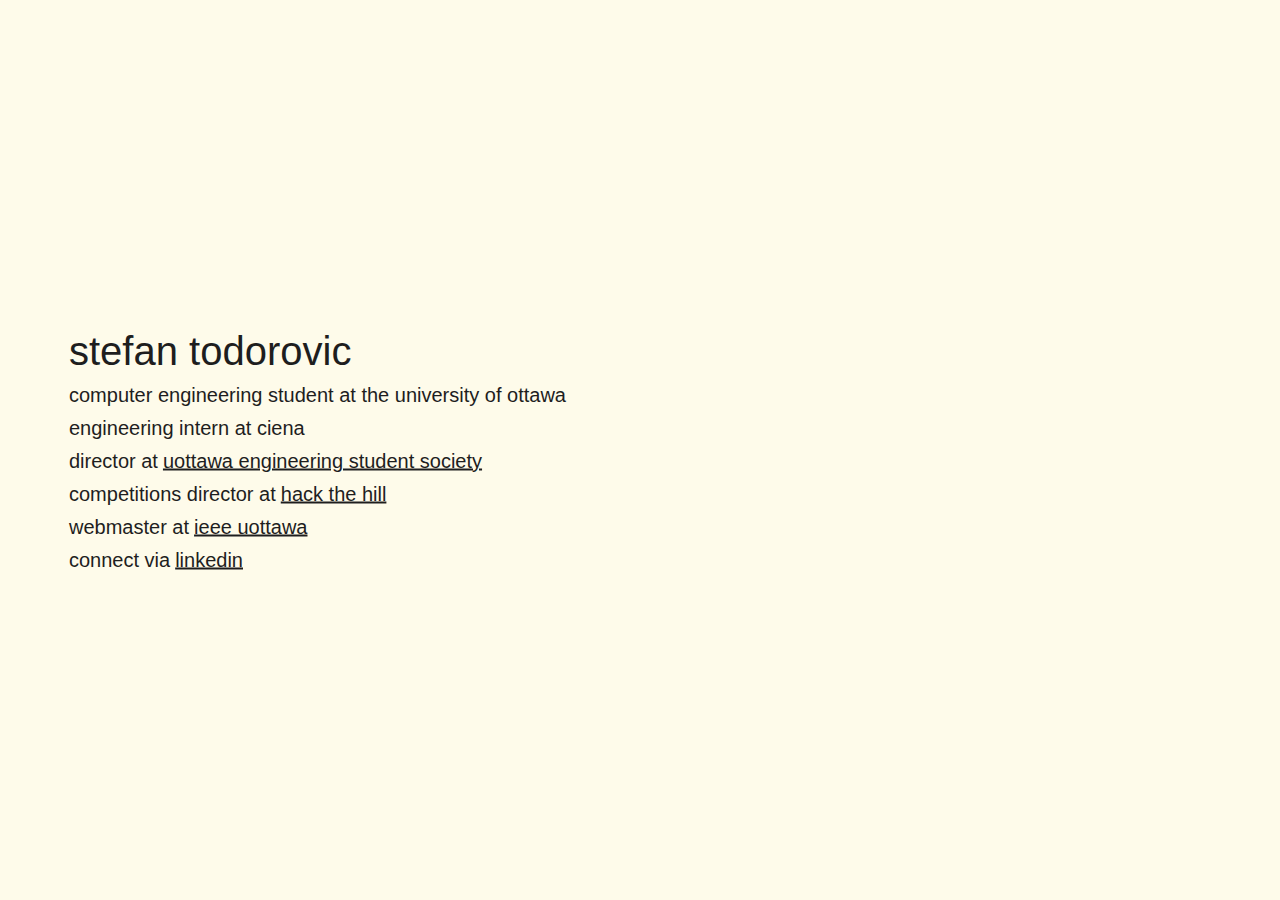
<file: index.html>
<html>

<head>
    <title>stefan todorovic</title>
    <meta name="viewport" content="width=device-width, initial-scale=1.0">
    <link rel="stylesheet" href="main.css">
</head>

<body>
    <div id="main_info">
        <h1>stefan todorovic</h1>
        <p>computer engineering student at the university of ottawa</p>
        <p>engineering intern at ciena</p>
        <p>director at<a href="https://www.essaeg.ca" target="_blank">uottawa engineering student society</a></p>
        <p>competitions director at<a href="https://www.hackthehill.com" target="_blank">hack the hill</a></p>
        <p>webmaster at<a href="https://ieeeuottawa.ca" target="_blank">ieee uottawa</a></p>
        <p>connect via<a href="https://www.linkedin.com/in/todorovicstefan/" target="_blank">linkedin</a></p>
    </div>

</body>

</html>
</file>
<file: main.css>
body {
    background-color: #FEFBEA;
    color: #1E1E1E;
}

#main_info {
    margin: 0;
    position: absolute;
    top: 50%;
    -ms-transform: translateY(-50%);
    transform: translateY(-50%);
    left: 5%;
}


#resume_top{
height: 5vh;
width: 100vw;
}

#resume_top h1{
    font-size: 3vh;
    text-align: center;

}

#resume_frame {
    margin-left: auto;
    margin-right: auto;
    width: 80vw;
    height: 80vh;
    background-color: #FEFBEA;

}

#resume_frame iframe{
    width: 100%;
    height: 100%;
    border: none;
  
}


h1 {
    font-size: 40px;
    font-family: 'Roboto', sans-serif;
    font-weight: 100;
    margin: 0;
    padding: 5;
}

h2 {
    font-size: 30px;
    font-family: 'Roboto', sans-serif;
    font-weight: 100;
    margin: 0;
    padding: 5;
}
h3 {
    font-size: 25px;
    font-family: 'Roboto', sans-serif;
    font-weight: 100;
    margin: 0;
    padding: 5;
}

p {
    font-size: 20px;
    font-family: 'Roboto', sans-serif;
    font-weight: 100;
    margin: 0;
    padding: 5;
}

a {
    font-size: 20px;
    font-family: 'Roboto', sans-serif;
    font-weight: 100;
    margin: 0;
    padding: 5;
    color: #1E1E1E;
    transition: color 0.2s;
}

a:hover {
    color: #696969;
}

@media (prefers-color-scheme: dark) {
    body {
        background-color: #1E1E1E;
        color: #FEFBEA;
    }
    a {
        color: #FEFBEA;
    }

  }
</file>
